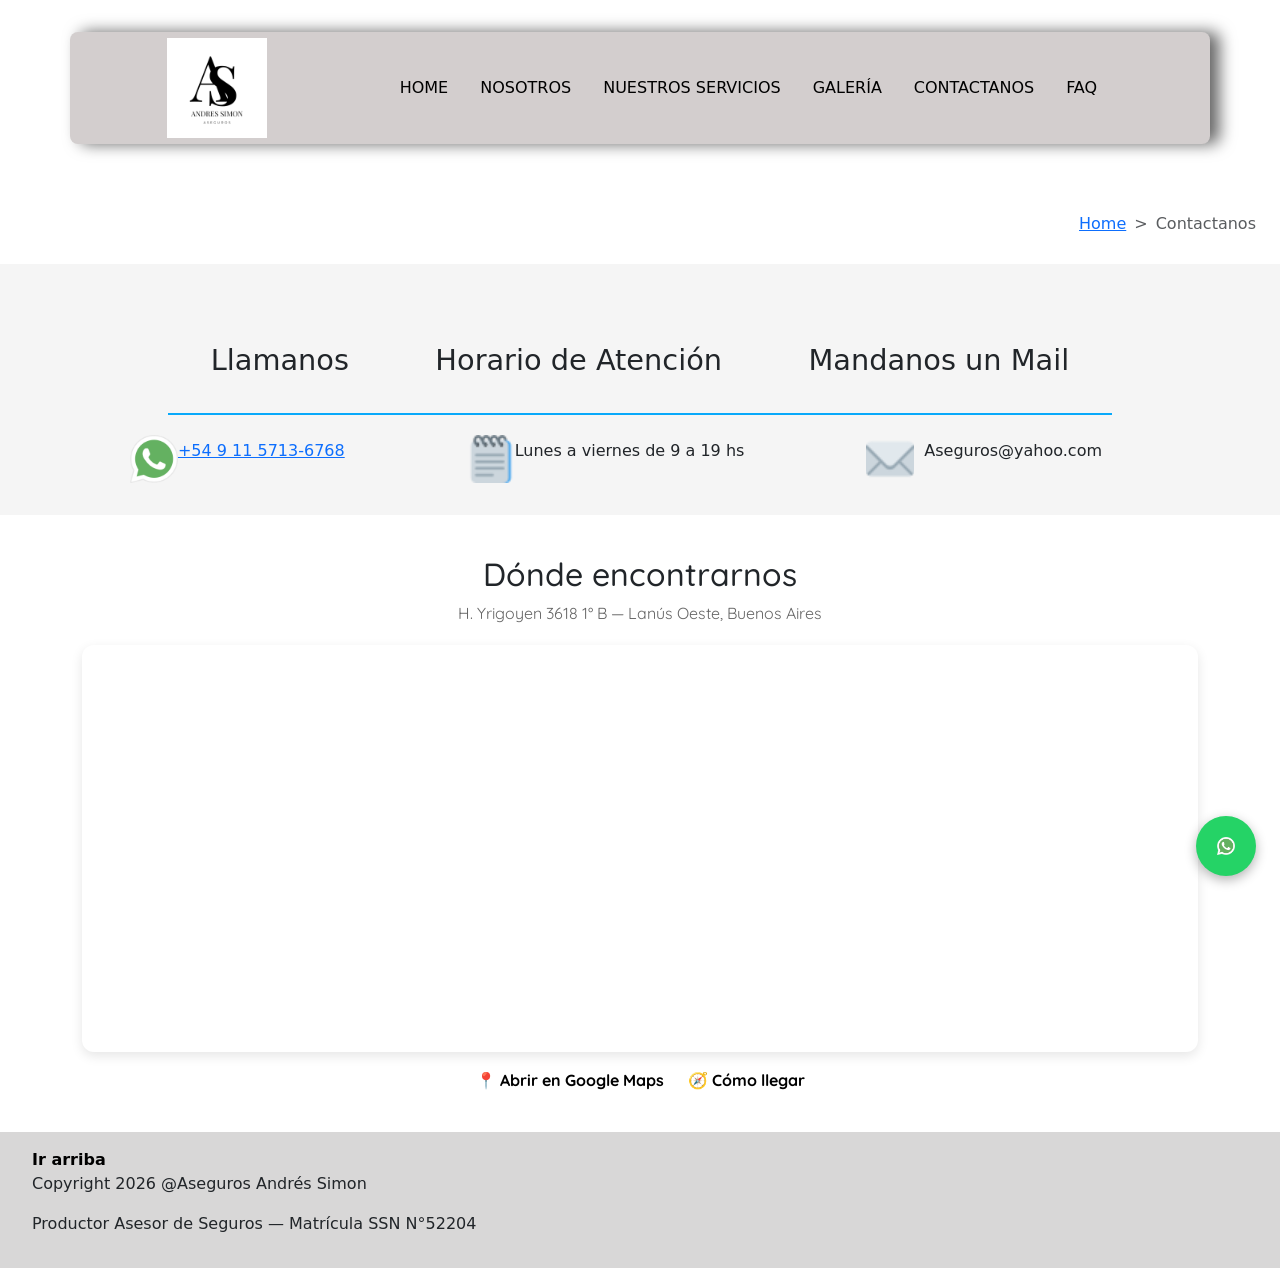
<file: Entrega_Final/Pages/contactanos.html>
<!DOCTYPE html>
<html lang="es">
<head>
    <meta charset="UTF-8">
    <meta http-equiv="X-UA-Compatible" content="IE=edge">
    <meta name="viewport" content="width=device-width, initial-scale=1.0">
    <meta name="description" content="Contactate con Andrés Simon para cotizar tu seguro de auto, hogar o comercio en Lanús y zona sur. Respondemos en menos de 24 horas.">
    <title>Contacto | Andrés Simon Seguros — Lanús Oeste, Buenos Aires</title>
    <link rel="stylesheet" href="css/contactanos.css">
    <link rel="shortcut icon" href="imagenes/andressimon.png" type="image/x-icon">
    <script type="application/ld+json">
    {
      "@context": "https://schema.org",
      "@type": "LocalBusiness",
      "name": "Aseguros Andrés Simon",
      "description": "Productor asesor de seguros con más de 30 años de experiencia en Lanús y zona sur del GBA.",
      "url": "https://tusitio.com.ar",
      "telephone": "+54-9-11-5713-6768",
      "email": "Aseguros@yahoo.com",
      "address": {
        "@type": "PostalAddress",
        "streetAddress": "H. Yrigoyen 3618 1° B",
        "addressLocality": "Lanús Oeste",
        "addressRegion": "Buenos Aires",
        "addressCountry": "AR"
      },
      "openingHours": "Mo-Fr 09:00-19:00",
      "image": "../imagenes/andressimon.png"
    }
    </script>
    <!--BOOTSTRAP-->
    <link href="https://cdn.jsdelivr.net/npm/bootstrap@5.1.3/dist/css/bootstrap.min.css" rel="stylesheet" integrity="sha384-1BmE4kWBq78iYhFldvKuhfTAU6auU8tT94WrHftjDbrCEXSU1oBoqyl2QvZ6jIW3" crossorigin="anonymous">
    <!--GOOGLE FONTS-->
    <link rel="preconnect" href="https://fonts.googleapis.com">
    <link rel="preconnect" href="https://fonts.gstatic.com" crossorigin>
    <link href="https://fonts.googleapis.com/css2?family=Quicksand:wght@300;400&display=swap" rel="stylesheet">
    <!--ANIMATED CSS-->
    <link rel="stylesheet" href="https://cdnjs.cloudflare.com/ajax/libs/animate.css/4.1.1/animate.min.css"/>
</head>
<body id="arriba">
    <header class="header animate__animated animate__slideInDown">
        <div class="container logo-nav-container">
            <img class="logo" src="imagenes/andressimon.png" width="100px" alt="logo">
            <nav class="menu">
                <ul class="menu__ul">
                    <li class="menu__li"><a class="menu__a" href="index.html">HOME</a></li>
                    <li class="menu__li"><a class="menu__a" href="index.html#nosotros">NOSOTROS</a></li>
                    <li class="menu__li"><a class="menu__a" href="nuestros_servicios.html">NUESTROS SERVICIOS</a></li>
                    <li class="menu__li"><a class="menu__a" href="galeria.html">GALERÍA</a></li>
                    <li class="menu__li"><a class="menu__a" href="contactanos.html">CONTACTANOS</a></li>
                    <li class="menu__li"><a class="menu__a" href="faq.html">FAQ</a></li>
                </ul>
            </nav>
        </div>
    </header>
    <main>
        <section>
            <div class="breadcrumb wow animate__animated animate__pulse">
                <div><h1 class="contactanos-titulo">CONTACTANOS</h1></div>
                <nav style="--bs-breadcrumb-divider: '>';" aria-label="breadcrumb">
                    <ol class="breadcrumb ol">
                        <li class="breadcrumb-item"><a href="index.html">Home</a></li>
                        <li class="breadcrumb-item active" aria-current="page">Contactanos</li>
                    </ol>
                </nav>
            </div>
        </section>

        <section class="informacion">
            <div>
                <div class="informacion-grid">
                    <div class="iconos-p animate__animated animate__lightSpeedInRight animate__delay-0.8s">
                        <div class="iconos__div"><p>Llamanos</p></div>
                        <div class="iconos__div"><p>Horario de Atención</p></div>
                        <div class="iconos__div"><p>Mandanos un Mail</p></div>
                    </div>
                    <div class="iconos animate__animated animate__lightSpeedInLeft animate__delay-0.9s">
                        <div class="iconos telefono">
                            <img class="telefono" src="icons/whatsapp.png">
                            <p><a href="https://wa.me/5491157136768" target="_blank">+54 9 11 5713-6768</a></p>
                        </div>
                        <div class="iconos horarios">
                            <img class="horario" src="icons/agenda32x32.png">
                            <p>Lunes a viernes de 9 a 19 hs</p>
                        </div>
                        <div class="iconos mail">
                            <img class="mail" src="icons/carta32x32.png" style="margin-right: 10px;">
                            <p>Aseguros@yahoo.com</p>
                        </div>
                    </div>
                </div>
            </div>
        </section>

        <!-- SECCIÓN MAPA -->
        <section class="mapa-seccion">
            <div class="container">
                <h2 class="mapa-titulo">Dónde encontrarnos</h2>
                <p class="mapa-direccion">H. Yrigoyen 3618 1° B — Lanús Oeste, Buenos Aires</p>
                <div class="mapa-wrapper">
                    <iframe
                        src="https://www.google.com/maps/embed?pb=!1m18!1m12!1m3!1d3279.1!2d-58.3980!3d-34.7050!2m3!1f0!2f0!3f0!3m2!1i1024!2i768!4f13.1!3m3!1m2!1s0x0%3A0x0!2zSC4gWXJpZ295ZW4gMzYxOCwgTGFuw7pzIE9lc3RlLCBCdWVub3MgQWlyZXM!5e0!3m2!1ses!2sar!4v1234567890!5m2!1ses!2sar&q=H.+Yrigoyen+3618,+Lanús+Oeste,+Buenos+Aires,+Argentina"
                        width="100%"
                        height="400"
                        style="border:0;"
                        allowfullscreen=""
                        loading="lazy"
                        referrerpolicy="no-referrer-when-downgrade">
                    </iframe>
                </div>
                <div class="mapa-links">
                    <a href="https://maps.google.com/?q=H.+Yrigoyen+3618,+Lanús+Oeste,+Buenos+Aires,+Argentina" target="_blank">
                        📍 Abrir en Google Maps
                    </a>
                    <a href="https://maps.google.com/?q=H.+Yrigoyen+3618,+Lanús+Oeste,+Buenos+Aires,+Argentina&dirflg=d" target="_blank">
                        🧭 Cómo llegar
                    </a>
                </div>
            </div>
        </section>
    </main>

    <script src="wowfolder/wow.min.js"></script>
    <script>new WOW().init();</script>
    <script src="https://cdn.jsdelivr.net/npm/bootstrap@5.1.1/dist/js/bootstrap.bundle.min.js" integrity="sha384-/bQdsTh/da6pkI1MST/rWKFNjaCP5gBSY4sEBT38Q/9RBh9AH40zEOg7Hlq2THRZ" crossorigin="anonymous"></script>

    <a href="https://wa.me/5491157136768?text=Hola%20Andr%C3%A9s%2C%20quiero%20cotizar%20un%20seguro"
       target="_blank"
       class="whatsapp-flotante"
       title="Contactanos por WhatsApp">
        <img src="icons/whatsapp.png" alt="WhatsApp">
    </a>

    <footer class="footer">
        <div class="div-footer">
            <div class="div-footer-a"><a href="#arriba">Ir arriba</a></div>
            <div class="div-footer-p"><p>Copyright 2026 @Aseguros Andrés Simon</p></div>
            <div class="div-footer-p"><p>Productor Asesor de Seguros — Matrícula SSN N°52204</p></div>
        </div>
    </footer>
</body>
</html>
</file>
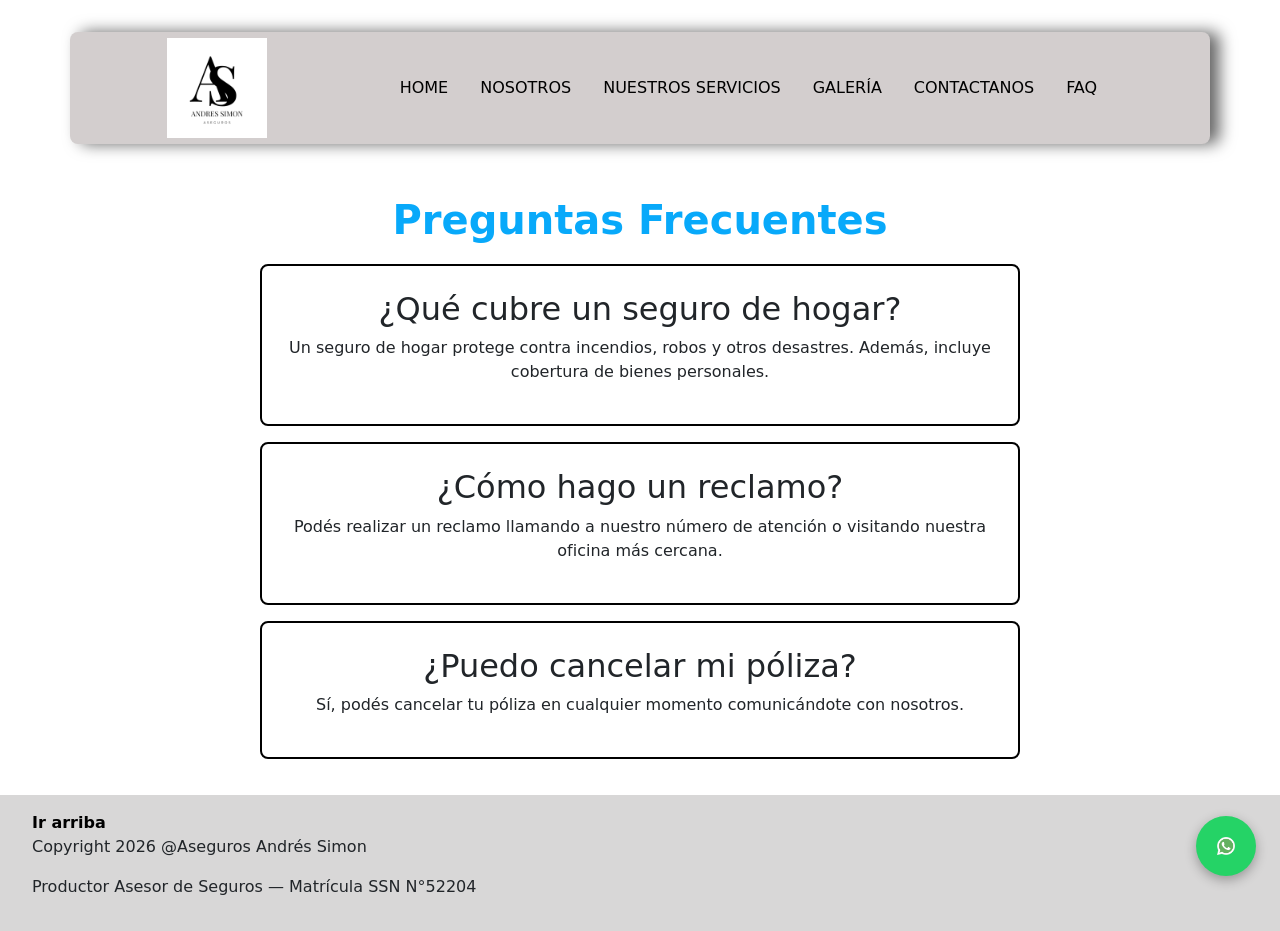
<file: Entrega_Final/Pages/faq.html>
<!DOCTYPE html>
<html lang="es">
<head>
    <meta charset="UTF-8">
    <meta http-equiv="X-UA-Compatible" content="IE=edge">
    <meta name="viewport" content="width=device-width, initial-scale=1.0">
    <meta name="author" content="Martin Simon">
    <meta name="description" content="Preguntas frecuentes sobre seguros de auto, hogar y comercio. Andrés Simon Seguros — Lanús, Buenos Aires.">
    <title>Preguntas Frecuentes | Andrés Simon Seguros — Lanús, Buenos Aires</title>
    <link rel="stylesheet" href="css/faq.css">
    <link rel="shortcut icon" href="imagenes/andressimon.png" type="image/x-icon">
    <!--BOOTSTRAP-->
    <link href="https://cdn.jsdelivr.net/npm/bootstrap@5.1.3/dist/css/bootstrap.min.css" rel="stylesheet" integrity="sha384-1BmE4kWBq78iYhFldvKuhfTAU6auU8tT94WrHftjDbrCEXSU1oBoqyl2QvZ6jIW3" crossorigin="anonymous">
    <!--GOOGLE FONTS-->
    <link rel="preconnect" href="https://fonts.googleapis.com">
    <link rel="preconnect" href="https://fonts.gstatic.com" crossorigin>
    <link href="https://fonts.googleapis.com/css2?family=Quicksand:wght@300;400&display=swap" rel="stylesheet">
    <!--ANIMATED CSS-->
    <link rel="stylesheet" href="https://cdnjs.cloudflare.com/ajax/libs/animate.css/4.1.1/animate.min.css"/>
</head>
<body id="arriba">
    <header class="header animate__animated animate__slideInDown">
        <div class="container logo-nav-container">
            <img class="logo" src="imagenes/andressimon.png" width="100px" alt="logo">
            <nav class="menu">
                <ul class="menu__ul">
                    <li class="menu__li"><a class="menu__a" href="index.html">HOME</a></li>
                    <li class="menu__li"><a class="menu__a" href="index.html#nosotros">NOSOTROS</a></li>
                    <li class="menu__li"><a class="menu__a" href="nuestros_servicios.html">NUESTROS SERVICIOS</a></li>
                    <li class="menu__li"><a class="menu__a" href="galeria.html">GALERÍA</a></li>
                    <li class="menu__li"><a class="menu__a" href="contactanos.html">CONTACTANOS</a></li>
                    <li class="menu__li"><a class="menu__a" href="faq.html">FAQ</a></li>
                </ul>
            </nav>
        </div>
    </header>
    <main>
    </div>
    <section>
        <h1 class="wow animate__animated animate__fadeInUp">Preguntas Frecuentes</h1>
        
        <div class="faq-item">
            <h2 class="wow animate__animated animate__fadeInUp">¿Qué cubre un seguro de hogar?</h2>
            <p class="wow animate__animated animate__fadeInUp">Un seguro de hogar protege contra incendios, robos y otros desastres. Además, incluye cobertura de bienes personales.</p>
        </div>
        
        <div class="faq-item">
            <h2 class="wow animate__animated animate__fadeInUp">¿Cómo hago un reclamo?</h2>
            <p class="wow animate__animated animate__fadeInUp">Podés realizar un reclamo llamando a nuestro número de atención o visitando nuestra oficina más cercana.</p>
        </div>
        
        <div class="faq-item">
            <h2 class="wow animate__animated animate__fadeInUp">¿Puedo cancelar mi póliza?</h2>
            <p class="wow animate__animated animate__fadeInUp">Sí, podés cancelar tu póliza en cualquier momento comunicándote con nosotros.</p>
        </div>
    </section>
    </main>
    <script src="wowfolder/wow.min.js"></script>
    <script>new WOW().init();</script>
    <script src="https://cdn.jsdelivr.net/npm/bootstrap@5.1.1/dist/js/bootstrap.bundle.min.js" integrity="sha384-/bQdsTh/da6pkI1MST/rWKFNjaCP5gBSY4sEBT38Q/9RBh9AH40zEOg7Hlq2THRZ" crossorigin="anonymous"></script>
    <a href="https://wa.me/5491157136768?text=Hola%20Andr%C3%A9s%2C%20quiero%20cotizar%20un%20seguro"
       target="_blank"
       class="whatsapp-flotante"
       title="Contactanos por WhatsApp">
        <img src="icons/whatsapp.png" alt="WhatsApp">
    </a>
    <footer class="footer">
        <div class="div-footer">
            <div class="div-footer-a"><a href="#arriba">Ir arriba</a></div>
            <div class="div-footer-p"><p>Copyright 2026 @Aseguros Andrés Simon</p></div>
            <div class="div-footer-p"><p>Productor Asesor de Seguros — Matrícula SSN N°52204</p></div>
        </div>
    </footer>
</body>
</html>
</file>
<file: Entrega_Final/Pages/css/contactanos.css>
/* Estilos Encabezado */

*{
    padding: 0;
    margin: 0;
    box-sizing: border-box;
}
.body{
    background-color:rgb(255, 255, 255);
    font-family: 'Quicksand', sans-serif;
}
.header{
    padding: 2em;
    width: 100%;
}
   
.logo-nav-container{
    width: 100%;
    height:7em;
    background-color:rgb(211, 206, 206);
    border-radius: 0.5em;
    box-shadow: 0.6em 0 1em rgba(0, 0, 0, .6);
    
    padding: 1rem auto;
    width: 100%;
    color: black;
    display: flex;
    
    justify-content: space-evenly;
    justify-items: center;
    align-items: center;}

    /* Estilos Menu*/

.menu__ul{
    display: flex;
    padding-top: 1em;
}
.menu__li{
padding: 1em;
display: block;
}
.menu__li:hover{
background: rgb(36, 131, 227);
color: white;

transition: all 1s linear;
border-radius: 0.7em;
}
.menu__a{
text-decoration: none;
color: black;
}
.menu__a:hover{
    color:white;
}            

.breadcrumb{
    display:inline-block;
    background-color: black;
    width: 100%;
    justify-content: space-between ;
    align-items: center;
    margin: 0.5em 0em; 
    height: 4em; 
    overflow: hidden;
}
.breadcrumb ol{
    font-size: 1em;
    padding-right: 1.5em;
}
.contactanos-titulo{
    color: white;
    font-size: 1em;
    padding-left: 1.7em;
}
.informacion-grid{
    background: none;
    align-items: center;
    justify-items: center;
}

      /* Estilos footer */

.footer{
    background-color: rgb(216, 215, 215); 
}
.footer-div{
    display: flex;
    justify-content: center;
    align-items: center;
    font-size: 1em;
    height: 5em;
}
.h2-footer{
    font-size: 1em;
}
.informacion{
    background-color: whitesmoke;
    align-items: center;
    justify-items: center;
    padding: 2em;
}
.iconos{
    display: flex;
    align-items: center;
    justify-content: space-evenly;
    margin-left: 2em;
    padding-right: 3.5em;
    grid-area:iconos;
 
}
.iconos-p{
    display: flex;
    justify-content: center;
     font-size: 1.8em;
    color: rgb(#08a9fa);
    margin-bottom: 0.7em;
    grid-area:iconos-p;
}
.iconos__div{
    padding: 1.5em;
    padding-bottom: 0.5em;
    border-bottom: .1em solid #08a9fa;
}
.iconos img{
    width: 3em;
}

/* Ajustes de Media queries */


@media  only screen and (max-width: 765px){
    .header{
        padding: 1em;
        width: 100%;  
    }
    .logo{
        padding: 0 5px; 
    }
    .logo-nav-container{
            width: 100%;
            height: 350px;
            background-color:rgb(211, 206, 206);
            border-radius: 0.3em;
            box-shadow: 0.3em 0 1em rgba(0, 0, 0, .6);
            padding: 1rem auto;
            color: black;
            font-size:0.9em;
    }
        .menu__ul{
        padding-top: 1em;
        background: none;
        padding: 20px 0;
        display: inline-block;
        left: 0;
        top: 85px;
        width: 100%;
        border-radius: 0.3em;
        align-items: center;

        overflow: auto;
            }
            .menu__li{
            padding: 1em;
            display: block;
            border-bottom: .1em solid rgb(#08a9fa);
            }
            .menu__li:hover{
            background: rgb(#08a9fa);
            color: white;
            border-radius: 0.7em;
            }
            .menu__a{
            text-decoration: none;
            color: black;
            }
            .menu__a:hover{
                color:white;
            }            
            li{
            text-decoration-line: none;
            list-style: none;}
            a{
            text-decoration-line: none;
            color: black;}
            a:hover{
                color: white;
            }
        .breadcrumb{
            display:flex;
            flex-direction:column;
             background-color: black;
            width: 100%;
            justify-content:center;
            align-items: center;
            height: 4em; 
            overflow: hidden;
          
            font-size:.9em;

            
           
        }
        .informacion-grid{  
        display:grid;
        grid-template-columns: 1fr 1fr;
        grid-template-rows: 1fr;
        grid-template-areas: 
        "iconos-p iconos";
        justify-items: center;
        align-items: center;
        
        width:100%;
        padding: 0px;
        margin:0px;
        overflow:auto;
     
        }
       .iconos-p{
           grid-area:iconos-p;
           flex-direction:column;
           font-size: 1em;
         }
       .iconos{
           grid-area:iconos;
           flex-direction:column;
           font-size: 1em;
           margin-bottom: 0.5em;
           margin:3px;  
          
       }
       .iconos img{
           width:2.4em;
           margin:8px;
       }
    }
    .mapa-seccion {
        padding: 40px 0;
      }
      
      .mapa-titulo {
        text-align: center;
        font-family: 'Quicksand', sans-serif;
        margin-bottom: 8px;
      }
      
      .mapa-direccion {
        text-align: center;
        font-family: 'Quicksand', sans-serif;
        color: #666;
        margin-bottom: 20px;
      }
      
      .mapa-wrapper {
        border-radius: 12px;
        overflow: hidden;
        box-shadow: 0 4px 12px rgba(0,0,0,0.1);
      }
      
      .mapa-links {
        display: flex;
        justify-content: center;
        gap: 24px;
        margin-top: 16px;
      }
      
      .mapa-links a {
        text-decoration: none !important;
        color: #000 !important;
        font-family: 'Quicksand', sans-serif;
        font-weight: 700 !important;
      }
      
      .mapa-links a:hover {
        text-decoration: underline !important;
      }
      .whatsapp-flotante {
        position: fixed;
        bottom: 24px;
        right: 24px;
        z-index: 9999;
        background-color: #25D366;
        border-radius: 50%;
        width: 60px;
        height: 60px;
        display: flex;
        align-items: center;
        justify-content: center;
        box-shadow: 0 4px 12px rgba(0,0,0,0.3);
        transition: transform 0.2s ease;
      }
      
      .whatsapp-flotante:hover {
        transform: scale(1.1);
      }
      
      .whatsapp-flotante img {
        width: 18px;
        height: 18px;
      }
      .div-footer-a a {
        color: #000 !important;
        font-weight: 700 !important;
        text-decoration: none !important;
    }
    
    .div-footer-a a:hover {
        text-decoration: underline !important;
    }
    .div-footer {
        display: flex !important;
        flex-direction: column !important;
        align-items: flex-start !important;
        padding-left: 2em !important;
        padding-top: 1em !important;
        padding-bottom: 1em !important;
        height: auto !important;
    }
</file>
<file: Entrega_Final/Pages/css/faq.css>
/* Estilos Generales */
*{
    padding: 0;
    margin: 0;
    box-sizing: border-box;
}
.body{
    background-color:rgb(255, 255, 255);
    font-family: 'Quicksand', sans-serif;
}

/* Estilos Header */

.header{
    padding: 2em;
    width: 100%;
}
   
.logo-nav-container{
    width: 100%;
    height:7em;
    background-color:rgb(211, 206, 206);
    border-radius: 0.5em;
    box-shadow: 0.6em 0 1em rgba(0, 0, 0, .6);
    
    padding: 1rem auto;
    width: 100%;
    color: black;
    display: flex;
    
    justify-content: space-evenly;
    justify-items: center;
    align-items: center;}

.menu__ul{
    display: flex;
    padding-top: 1em;
}
.menu__li{
padding: 1em;
display: block;
}
.menu__li:hover{
background: rgb(36, 131, 227);
color: white;

transition: all 1s linear;
border-radius: 0.7em;
}
.menu__a{
text-decoration: none;
color: black;
}
.menu__a:hover{
    color:white;
}            

.breadcrumb{
    display:inline-block;
    background-color: black;
    width: 100%;
    justify-content: space-between ;
    align-items: center;
    margin: 0.5em 0em; 
    height: 4em; 
    overflow: hidden;
}
.breadcrumb ol{
    font-size: 1em;
    padding-right: 1.5em;
}
.FAQ-titulo{
    color: white;
    font-size: 1em;
    font-weight: 300;
    padding-left: 1.7em;
}
.informacion-grid{
    background: none;
    align-items: center;
    justify-items: center;
}

/* Estilos generales */

main {
    max-width: 800px;
    margin: 0 auto;
    padding: 20px;
    text-align: center; 
}

main h1 {
    color: #08a9fa; 
    font-size: 2.5rem; 
    font-weight: bold; 
    text-align: center; 
    margin-bottom: 20px; 
}

/* Estilos footer */

.footer{
    background-color: rgb(216, 215, 215); 
}
.footer-div{
    display: flex;
    justify-content: center;
    align-items: center;
    font-size: 1em;
    height: 5em;
}
.h2-footer{
    font-size: 1em;
}
.informacion{
    background-color: whitesmoke;
    align-items: center;
    justify-items: center;
    padding: 2em;
}
.iconos{
    display: flex;
    align-items: center;
    justify-content: space-evenly;
    margin-left: 2em;
    padding-right: 3.5em;
    grid-area:iconos;
 
}
.iconos-p{
    display: flex;
    justify-content: center;
     font-size: 1.8em;
    color: rgb(#08a9fa);
    margin-bottom: 0.7em;
    grid-area:iconos-p;
}
.iconos__div{
    padding: 1.5em;
    padding-bottom: 0.5em;
    border-bottom: .1em solid #08a9fa;
}
.iconos img{
    width: 3em;
}

.faq article h2 {
    text-align: center; 
    font-size: 1.5rem;
    margin-bottom: 10px;
    color: #333;
}

.faq article p {
    text-align: center; 
    font-size: 1rem;
    color: #555;
    line-height: 1.6;
    margin-bottom: 20px;
}

/* Ajustes media queries */


@media  only screen and (max-width: 765px){
    .header{
    padding: 1em;
    width: 100%;  
    }
    .logo{
    padding: 0 5px; 
    }
    .logo-nav-container{
     width: 100%;
     height: 350px;
     background-color:rgb(211, 206, 206);
     border-radius: 0.3em;
     box-shadow: 0.3em 0 1em rgba(0, 0, 0, .6);
     padding: 1rem auto;
     color: black;
     font-size:0.9em;
    }

    .menu__ul{
     padding-top: 1em;
     background: none;
     padding: 20px 0;
     display: inline-block;
     left: 0;
     top: 85px;
     width: 100%;
     border-radius: 0.3em;
     align-items: center;
     overflow: auto;
     }

    .menu__li{
     padding: 1em;
     display: block;
     border-bottom: .1em solid rgb(#08a9fa);
     }
    .menu__li:hover{
     background: rgb(#08a9fa);
     color: white;
     border-radius: 0.7em;
     }
     .menu__a{
     text-decoration: none;
     color: black;
     }         
     .menu__a:hover{
     color:white;
     }            
     li{
     text-decoration-line: none;
     list-style: none;}
     a{
     text-decoration-line: none;
     color: black;}
     a:hover{
     color: white;
     }
    .breadcrumb{
     display:flex;
     flex-direction:column;
     background-color: black;
     width: 100%;
     justify-content:center;
     align-items: center;
     height: 4em; 
     overflow: hidden;
     font-size:.9em;
}
        
     .informacion-grid{  
      display:grid;
      grid-template-columns: 1fr 1fr;
      grid-template-rows: 1fr;
      grid-template-areas: 
      "iconos-p iconos";
      justify-items: center;
      align-items: center;
        
      width:100%;
      padding: 0px;
      margin:0px;
      overflow:auto;
      }

      .iconos-p{
      grid-area:iconos-p;
      flex-direction:column;
      font-size: 1em;
      }

      .iconos{
      grid-area:iconos;
      flex-direction:column;
      font-size: 1em;
      margin-bottom: 0.5em;
      margin:3px;  
     }
       
      .iconos img{
      width:2.4em;
      margin:8px;
      }
    }
    .whatsapp-flotante {
        position: fixed;
        bottom: 24px;
        right: 24px;
        z-index: 9999;
        background-color: #25D366;
        border-radius: 50%;
        width: 60px;
        height: 60px;
        display: flex;
        align-items: center;
        justify-content: center;
        box-shadow: 0 4px 12px rgba(0,0,0,0.3);
        transition: transform 0.2s ease;
      }
      
      .whatsapp-flotante:hover {
        transform: scale(1.1);
      }
      
      .whatsapp-flotante img {
        width: 18px;
        height: 18px;
    }
    .breadcrumb {
        display: flex !important;
        justify-content: flex-start !important;
        align-items: center !important;
        background-color: black !important;
        height: 4em !important;
        padding-left: 2em !important;
    }
    .breadcrumb {
        display: flex !important;
        justify-content: center !important;
        align-items: center !important;
        background-color: black !important;
        height: 4em !important;
        width: 100% !important;
    }
    .div-footer-a a {
        color: #000 !important;
        font-weight: 700 !important;
        text-decoration: none !important;
    }
    
    .div-footer-a a:hover {
        text-decoration: underline !important;
    }
    .div-footer {
        display: flex !important;
        flex-direction: column !important;
        align-items: flex-start !important;
        padding-left: 2em !important;
        padding-top: 1em !important;
        padding-bottom: 1em !important;
        height: auto !important;
    }
    
    .faq-item {
        border: 2px solid black;
        border-radius: 8px;
        padding: 1.5em;
        margin-bottom: 1em;
        background-color: white;
      }
</file>
